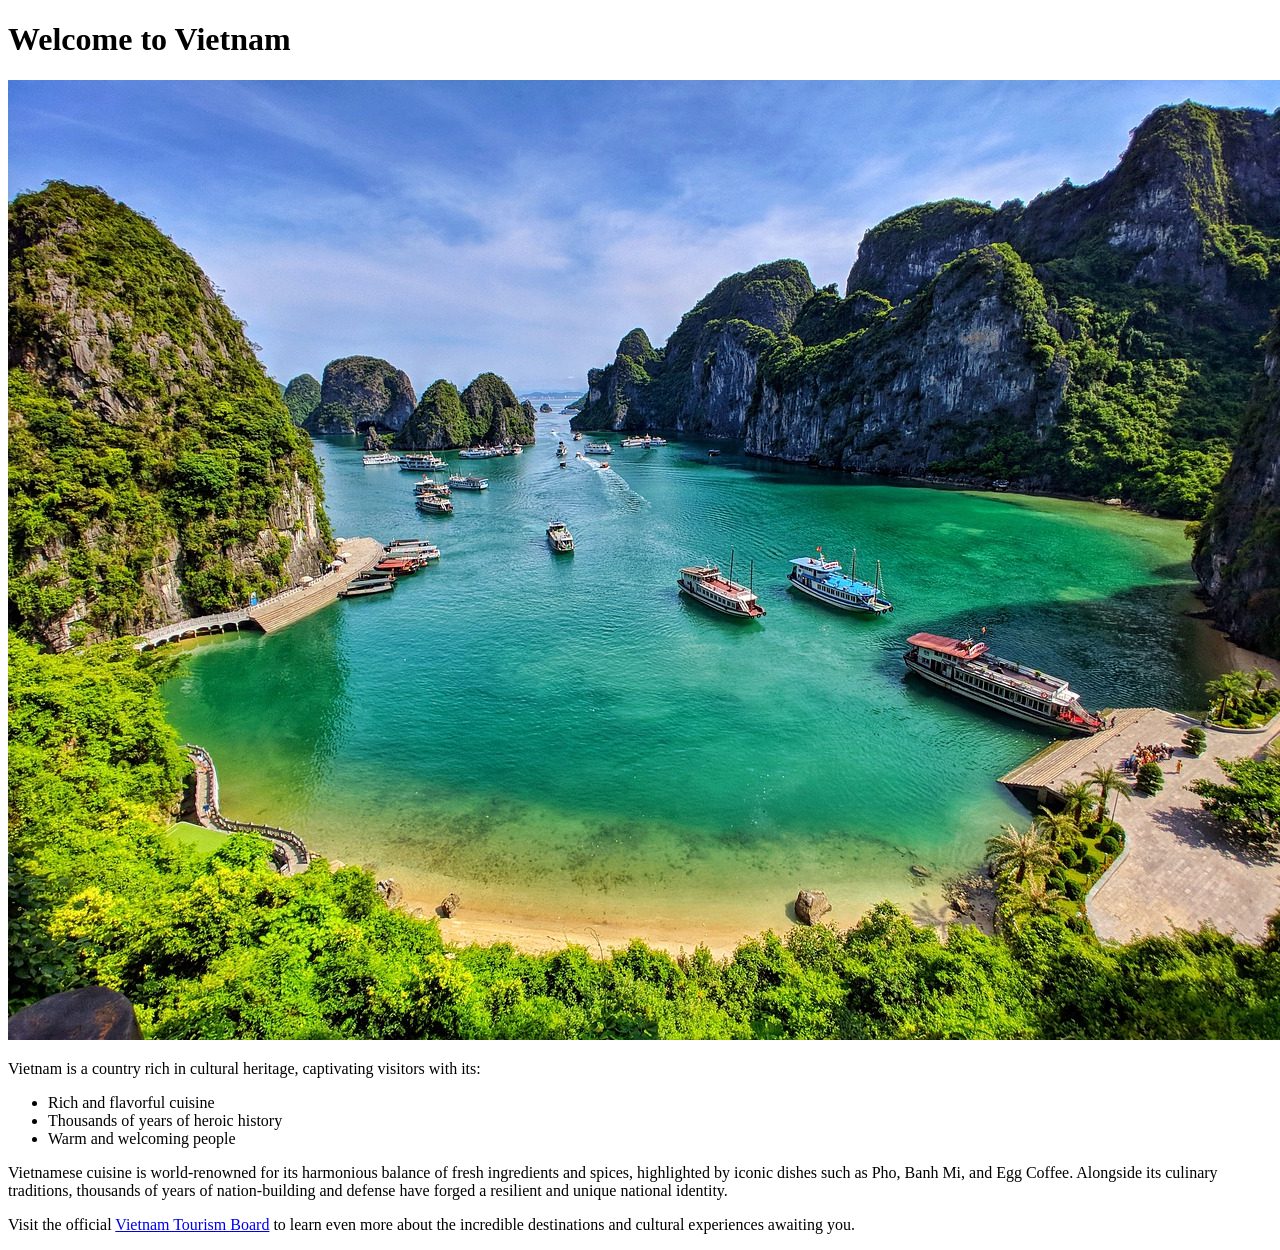
<file: T01/firstweb.html>
<!doctype html>
<html lang="en">
  <head>
    <meta charset="utf-8" />
    <title>Discover Vietnam - Cuisine & History</title>
    <meta name="viewport" content="width=device-width, initial-scale=1" />
  </head>
  <body>
    <h1>Welcome to Vietnam</h1>
    <img
      src="images/Vietnam Nature.jpg"
      alt="A scenic view of Vietnam featuring lush green rice terraces and mountains."
    />

    <p>
      Vietnam is a country rich in cultural heritage, captivating visitors with
      its:
    </p>

    <ul>
      <li>Rich and flavorful cuisine</li>
      <li>Thousands of years of heroic history</li>
      <li>Warm and welcoming people</li>
    </ul>

    <p>
      Vietnamese cuisine is world-renowned for its harmonious balance of fresh
      ingredients and spices, highlighted by iconic dishes such as Pho, Banh Mi,
      and Egg Coffee. Alongside its culinary traditions, thousands of years of
      nation-building and defense have forged a resilient and unique national
      identity.
    </p>

    <p>
      Visit the official
      <a href="https://vietnam.travel/">Vietnam Tourism Board</a> to learn even
      more about the incredible destinations and cultural experiences awaiting
      you.
    </p>
  </body>
</html>
</file>
